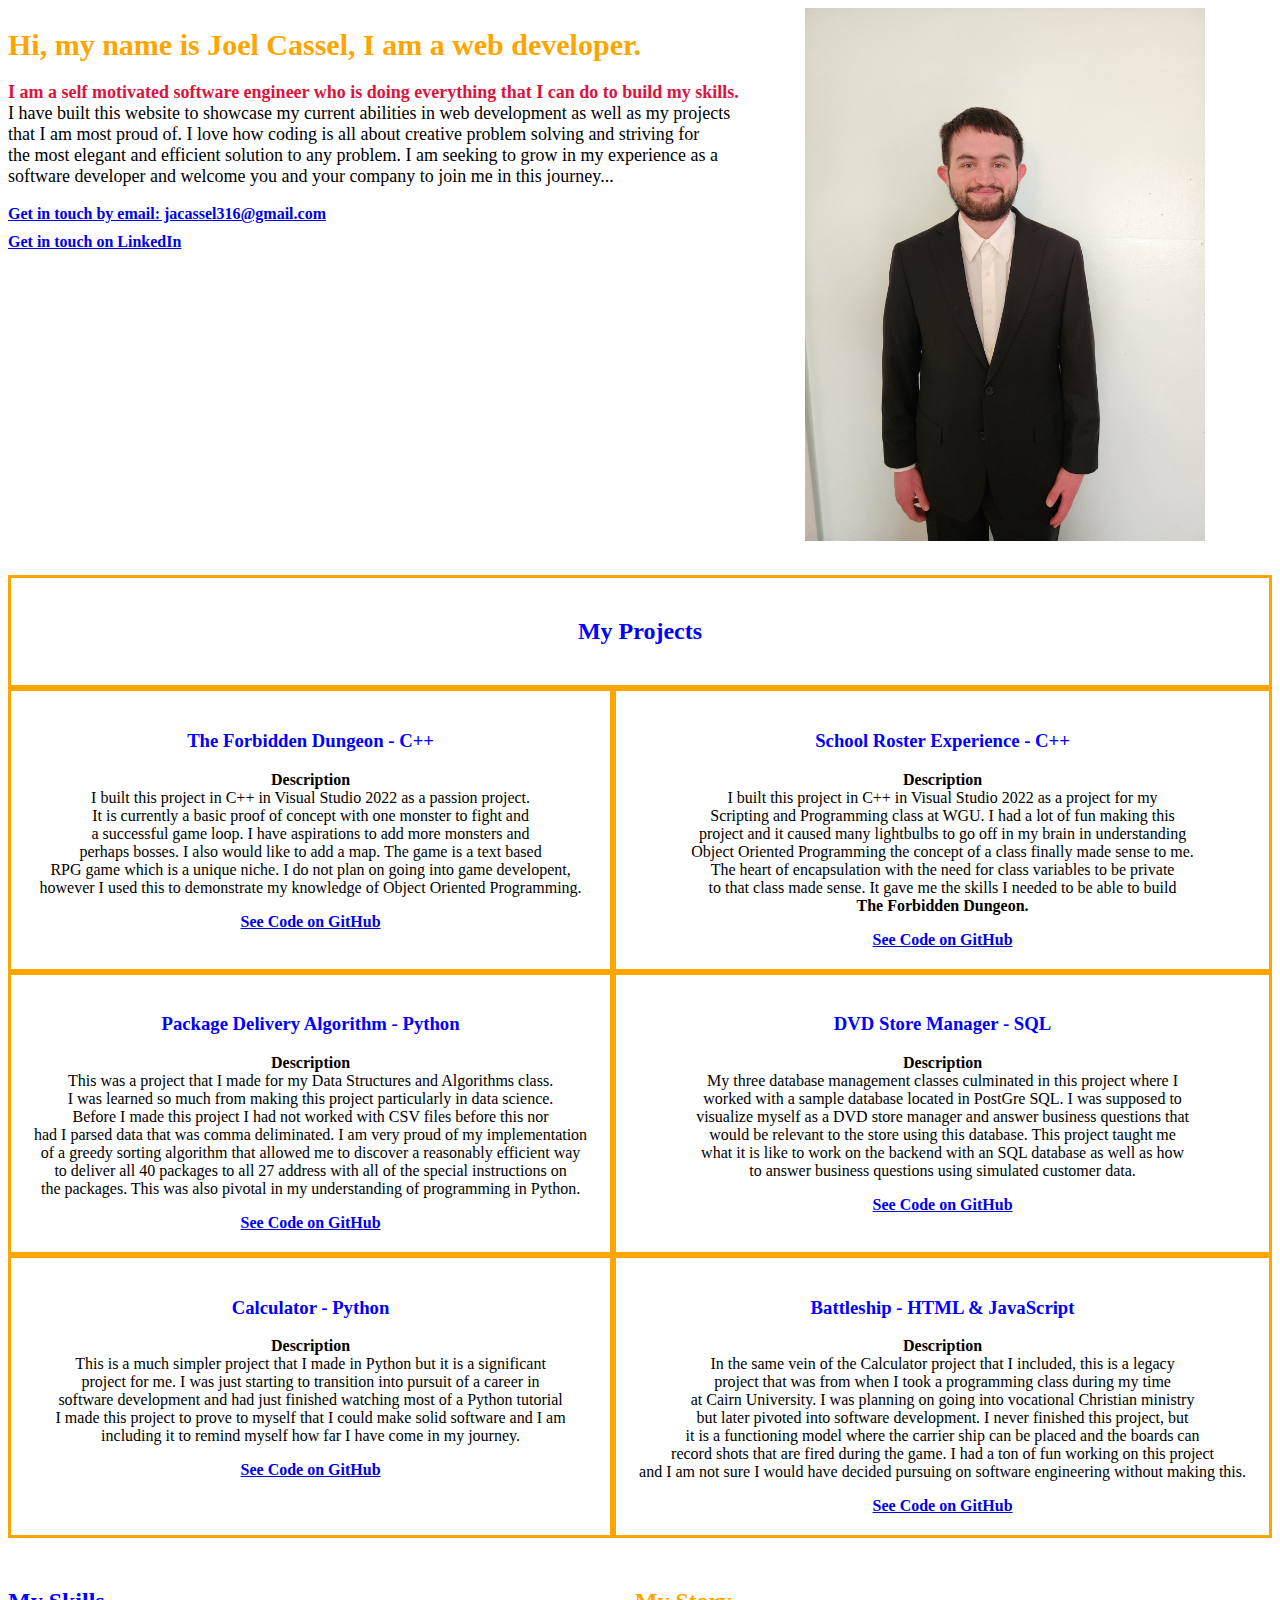
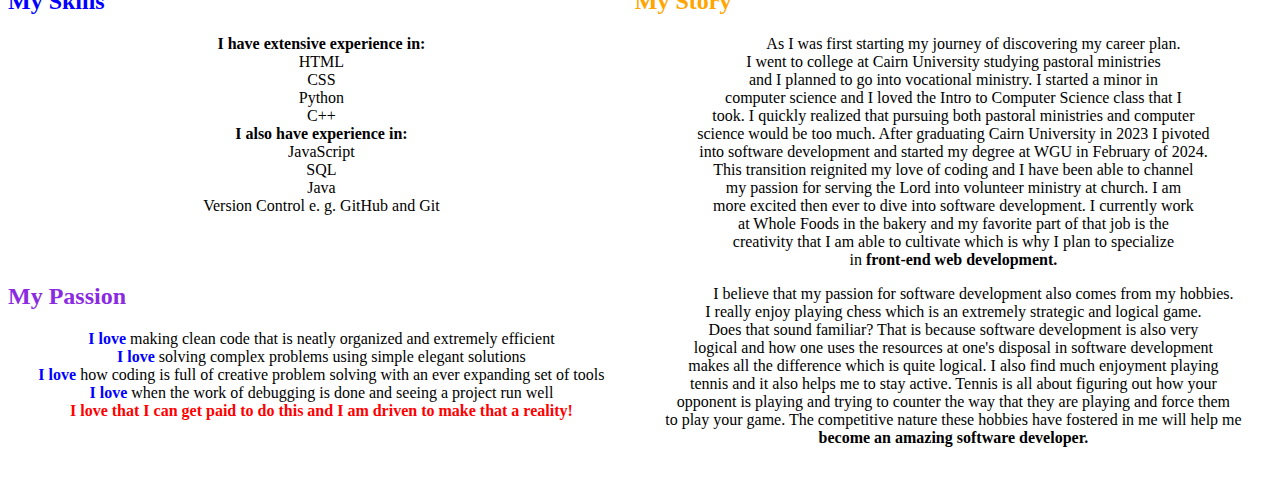
<file: index.html>
<!DOCTYPE html>
<html lang="en">
    <head>
        <meta charset="UTF-8">
        <meta name="viewport" content="width=device-width, initial-scale=1">
        <title>Joel Cassel - Web Developer Site</title>
        <link rel="stylesheet" href="decorForPersWeb.css">
          
    </head>
    <body>
        <section id="thesis">
            <div class="headerParagraph">
                <h1 id="titleName">Hi, my name is Joel Cassel, I am a web developer.</h1>
                <p id="introDescription">
                    <strong id="keyPhrase">I am a self motivated software engineer who is doing everything that I can do to build my skills.</strong> <br>
                    I have built this website to showcase my current abilities in web development as well as my projects<br>
                    that I am most proud of. I love how coding is all about creative problem solving and striving for<br>
                    the most elegant and efficient solution to any problem. I am seeking to grow in my experience as a <br>
                    software developer and welcome you and your company to join me in this journey... <br>
                </p>
                <a href="mailto:jacassel316@gmail.com" class="contactLink" id="email"><strong> Get in touch by email: jacassel316@gmail.com </strong></a>
                <a href="https://www.linkedin.com/in/joel-cassel-699609276/" target="_blank" rel="noopener noreferrer" class="contactLink" id="LinkedIn">
                    <strong> Get in touch on LinkedIn </strong></a>
                <a href="tel:+12676347465" class="contactLink" id="phone"><strong> Get in touch by phone: 267-634-7465</strong></a>
            </div>
            <div class="profileImage">
                <img src="image/profilePicture.jpg" alt="Joel Cassel" width="400">
            </div>
        </section>
        <section id="projectGrid">
            <div id="titleProject"><h2 id="myProjects">My Projects</h2></div>
            <div class="projectContainer">
                <h3 class="projectHeader">The Forbidden Dungeon - C++</h3>
                <p class="projectDescription">
                    <strong class="descript">Description</strong> <br>
                    I built this project in C++ in Visual Studio 2022 as a passion project. <br>
                    It is currently a basic proof of concept with one monster to fight and <br>
                    a successful game loop. I have aspirations to add more monsters and <br>
                    perhaps bosses. I also would like to add a map. The game is a text based <br>
                    RPG game which is a unique niche. I do not plan on going into game developent, <br>
                    however I used this to demonstrate my knowledge of Object Oriented Programming.
                </p>
                <a href="https://github.com/jacassel/dungeonCrawler" target="_blank" rel="noopener noreferrer" class="projectLink" id="RPG"><strong>See Code on GitHub</strong></a>
            </div>
            <div class="projectContainer">
                <h3 class="projectHeader">School Roster Experience - C++</h3>
                <p class="projectDescription">
                    <strong class="descript">Description</strong> <br>
                    I built this project in C++ in Visual Studio 2022 as a project for my <br>
                    Scripting and Programming class at WGU. I had a lot of fun making this <br>
                    project and it caused many lightbulbs to go off in my brain in understanding <br>
                    Object Oriented Programming the concept of a class finally made sense to me. <br>
                    The heart of encapsulation with the need for class variables to be private <br>
                    to that class made sense. It gave me the skills I needed to be able to build <br>
                    <b>The Forbidden Dungeon.</b>
                </p>
                <a href="https://github.com/jacassel/studentRoster" target="_blank" rel="noopener noreferrer" class="projectLink" id="RPG"><strong>See Code on GitHub</strong></a>
            </div>
            <div class="projectContainer">
                <h3 class="projectHeader">Package Delivery Algorithm - Python</h3>
                <p class="projectDescription">
                    <strong class="descript">Description</strong> <br>
                    This was a project that I made for my Data Structures and Algorithms class. <br>
                    I was learned so much from making this project particularly in data science. <br>
                    Before I made this project I had not worked with CSV files before this nor <br>
                    had I parsed data that was comma deliminated. I am very proud of my implementation <br>
                    of a greedy sorting algorithm that allowed me to discover a reasonably efficient way <br>
                    to deliver all 40 packages to all 27 address with all of the special instructions on <br>
                    the packages. This was also pivotal in my understanding of programming in Python.
                </p>
                <a href="https://github.com/jacassel/package-delivery" target="_blank" rel="noopener noreferrer" class="projectLink" id="package"><strong>See Code on GitHub</strong></a>
            </div>
            <div class="projectContainer">
                <h3 class="projectHeader">DVD Store Manager - SQL</h3>
                <p class="projectDescription">
                    <strong class="descript">Description</strong> <br>
                    My three database management classes culminated in this project where I <br>
                    worked with a sample database located in PostGre SQL. I was supposed to <br>
                    visualize myself as a DVD store manager and answer business questions that <br>
                    would be relevant to the store using this database. This project taught me <br>
                    what it is like to work on the backend with an SQL database as well as how <br>
                    to answer business questions using simulated customer data. 
                </p>
                <a href="https://github.com/jacassel/DVD_database" target="_blank" rel="noopener noreferrer" class="projectLink" id="DVD"><strong>See Code on GitHub</strong></a>
            </div>
            <div class="projectContainer">
                <h3 class="projectHeader">Calculator - Python</h3>
                <p class="projectDescription">
                    <strong class="descript">Description</strong> <br>
                    This is a much simpler project that I made in Python but it is a significant <br>
                    project for me. I was just starting to transition into pursuit of a career in <br>
                    software development and had just finished watching most of a Python tutorial <br>
                    I made this project to prove to myself that I could make solid software and I am <br>
                    including it to remind myself how far I have come in my journey.
                </p>
                <a href="https://github.com/jacassel/Python-Calculator" target="_blank" rel="noopener noreferrer" class="projectLink" id="calculator"><strong>See Code on GitHub</strong></a>
            </div>
            <div class="projectContainer">
                <h3 class="projectHeader">Battleship - HTML & JavaScript</h3>
                <p class="projectDescription">
                    <strong class="descript">Description</strong> <br>
                    In the same vein of the Calculator project that I included, this is a legacy <br>
                    project that was from when I took a programming class during my time <br>
                    at Cairn University. I was planning on going into vocational Christian ministry <br>
                    but later pivoted into software development. I never finished this project, but <br>
                    it is a functioning model where the carrier ship can be placed and the boards can <br>
                    record shots that are fired during the game. I had a ton of fun working on this project <br>
                    and I am not sure I would have decided pursuing on software engineering without making this.
                </p>
                <a href="https://github.com/jacassel/Battleship" target="_blank" rel="noopener noreferrer" class="projectLink" id="battleship"><strong>See Code on GitHub</strong></a>
            </div>
        </section>
        <section id="threeReasonsGrid">
            <div class="reasons" id="mySkillsParagraph">
                <h2 class="threePillerTitle" id="mySkills">My Skills</h2>
                <p class="threePillers">
                    <strong>I have extensive experience in: <br></strong> 
                    HTML <br>
                    CSS <br>
                    Python <br>
                    C++ <br>
                    <strong>I also have experience in: <br></strong>
                    JavaScript <br>
                    SQL <br>
                    Java <br>
                    Version Control e. g. GitHub and Git
                </p>
            </div>
            <div class="reasons" id="myStoryParagraph">
                <h2 class="threePillerTitle" id="myStory">My Story</h2>
                <p class="threePillers" id="myStoryTextFirst">
                    As I was first starting my journey of discovering my career plan. <br>
                    I went to college at Cairn University studying pastoral ministries <br>
                    and I planned to go into vocational ministry. I started a minor in <br>
                    computer science and I loved the Intro to Computer Science class that I <br>
                    took. I quickly realized that pursuing both pastoral ministries and computer <br>
                    science would be too much. After graduating Cairn University in 2023 I pivoted <br>
                    into software development and started my degree at WGU in February of 2024. <br>
                    This transition reignited my love of coding and I have been able to channel <br>
                    my passion for serving the Lord into volunteer ministry at church. I am <br>
                    more excited then ever to dive into software development. I currently work <br>
                    at Whole Foods in the bakery and my favorite part of that job is the <br>
                    creativity that I am able to cultivate which is why I plan to specialize <br>
                    in <b>front-end web development.</b>
                </p>
                <p class="threePillers" id="myStoryTextSecond">
                    I believe that my passion for software development also comes from my hobbies. <br>
                    I really enjoy playing chess which is an extremely strategic and logical game. <br>
                    Does that sound familiar? That is because software development is also very <br>
                    logical and how one uses the resources at one's disposal in software development <br>
                    makes all the difference which is quite logical. I also find much enjoyment playing <br>
                    tennis and it also helps me to stay active. Tennis is all about figuring out how your <br>
                    opponent is playing and trying to counter the way that they are playing and force them <br>
                    to play your game. The competitive nature these hobbies have fostered in me will help me <br>
                    <strong>become an amazing software developer.</strong>
                </p>
            </div>
            <div class="reasons" id="myPassionParagraph">
                <h2 class="threePillerTitle" id="myPassion">My Passion</h2>
                <p class="threePillers">
                    <b class="iLove">I love</b> making clean code that is neatly organized and extremely efficient <br>
                    <b class="iLove">I love</b> solving complex problems using simple elegant solutions <br>
                    <b class="iLove">I love</b> how coding is full of creative problem solving with an ever expanding set of tools<br>
                    <b class="iLove">I love</b> when the work of debugging is done and seeing a project run well <br>
                    <b id="missionStatement">I love that I can get paid to do this and I am driven to make that a reality!</b>
                </p>
            </div>
        </section>
    </body>
</html>
</file>
<file: decorForPersWeb.css>
.contactLink {
    display: block;
    margin-top: 10px;
    margin-bottom: 10px;
}


#phone {
    display: none; /* Hidden by default */
}

@media (max-width: 768px) { /* Common breakpoint for phones */
    #phone {
        display: inline;
    }
}

#thesis {
    display: grid;
    grid-template-columns: auto auto;
    margin-bottom: 30px;
}

#keyPhrase {
    color: crimson;
}

#titleName {
    color:orange;
    font-size: 30px;
}

#introDescription {
    font-size: large;
}

#projectGrid {
    display: grid;
    grid-template-columns: auto auto;
    grid-template-rows: auto auto auto auto;
    margin-bottom: 30px;
}

#myProjects {
    color: blue;
}

#projectGrid > div {
    text-align: center;
    border: 3px solid orange;
    padding: 20px;
}

.projectDescription {
    text-align: center;
}

.descript {
    text-align: center;
}

.projectHeader {
    color: blue;
}

#titleProject {
    grid-column: span 2;
    color: black;
}

#threeReasonsGrid {
    display: grid;
    grid-template-columns: auto auto;
    grid-template-rows: auto auto;
    margin-bottom: 30px;
}

.threePillers {
    text-align: center;
}

#myStoryTextFirst {
    text-indent: 40px;
}

#myStoryTextSecond {
    text-indent: 40px;
}

#myPassionParagraph {
    margin-top: -200px;
}

#myStory {
    color: orange;
}

#myPassion {
    color: blueviolet;
}

#mySkills {
    color: blue;
}

#missionStatement {
    color: red;
}

.iLove {
    color: blue;
}
</file>
